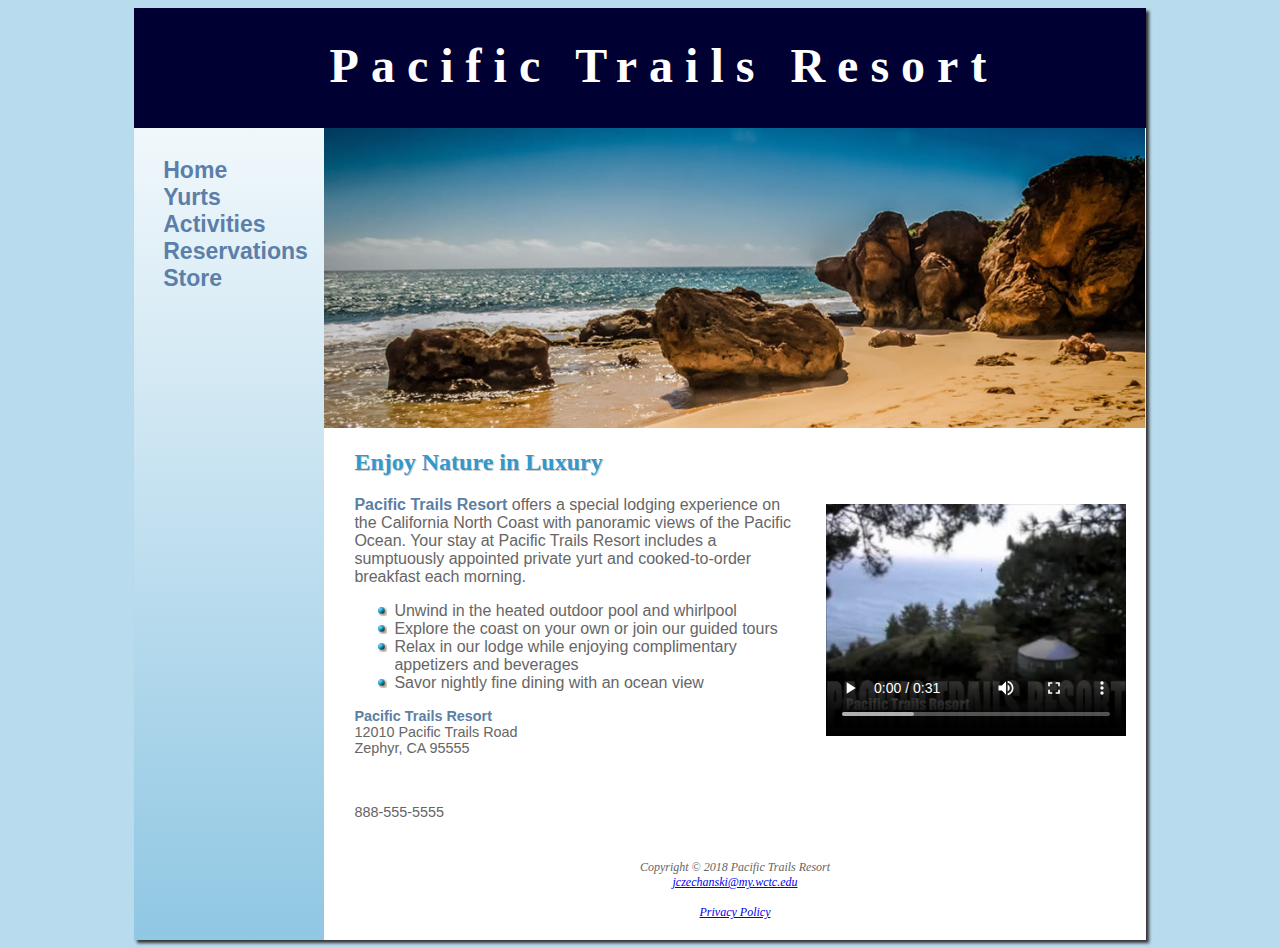
<file: index.html>
<!DOCTYPE html>
<html lang="en">
    <head>
        <title>Pacific Trails Resort</title>
        <meta charset="UTF-8">
        <meta name="viewport" content="width=device-width, inital-scale=1.0">
        <link href="css/pacific.css" rel="stylesheet">
        <link rel="icon" href="favicon.ico" type="image/x-icon">
        <meta name="author" content="James Czechanski">
        <meta name="description" content="Pacific Trails Resort, a luxurious resort on the Pacific located
            in Zephyr California.">
        <link rel="canonical" content="https://jcze-ptr.netlify.com">
    </head>
    <body>
    <div id="wrapper">
        <header>
            <h1>Pacific Trails Resort</h1>
        </header>
        <nav>
            <ul>
                <li><a href="index.html">Home</a></li>
                <li><a href="yurts.html">Yurts</a></li>
                <li><a href="activities.html">Activities</a></li>
                <li><a href="reservations.html">Reservations</a></li>
                <li><a href="store.html">Store</a></li>
            </ul>
        </nav>
        <div id="homehero"></div>
        <main>
            <h2>Enjoy Nature in Luxury</h2>
            <div id="mobileVid"></div>
            <video  controls="controls"
                    poster="img/pacifictrailsresort.jpg"
                    width="320" height="240">
                <source src="media/PacificTrailsResort.mp4"
                        type="video/mp4">
                <source src="media/PacificTrailsResort.ogv"
                        type="video/ogg">
                <source src="media/pacifictrailsresort.swf"
                        type="video/flash">
                <embed type="application/x-shockware-flash" src="media/pacifictrailsresort.swf" quality="high" width="320" height="240">
            </video>
            <p><span class="resort">Pacific Trails Resort</span> offers a special lodging experience on the California North
                Coast with panoramic views of the Pacific Ocean. Your stay at Pacific Trails Resort includes a sumptuously
                appointed private yurt and cooked-to-order breakfast each morning.</p>
            <ul>
                <li>Unwind in the heated outdoor pool and whirlpool</li>
                <li>Explore the coast on your own or join our guided tours</li>
                <li>Relax in our lodge while enjoying complimentary appetizers and beverages</li>
                <li>Savor nightly fine dining with an ocean view</li>
            </ul>
            <div id="contact">
                <span class="resort">Pacific Trails Resort</span><br>
                12010 Pacific Trails Road<br>
                Zephyr, CA 95555<br><br>
                <a id="mobile" href="tel:888-555-5555">888-555-5555</a><br><br>
                <span id="desktop">888-555-5555</span>
            </div>
        </main>
        <footer>
            Copyright &copy; 2018 Pacific Trails Resort<br>
            <a href="mailto:jczechanski@my.wctc.edu">jczechanski@my.wctc.edu</a><br><br>
            <a href="privacy.html">Privacy Policy</a>
        </footer>
    </div>
    </body>
</html>
</file>
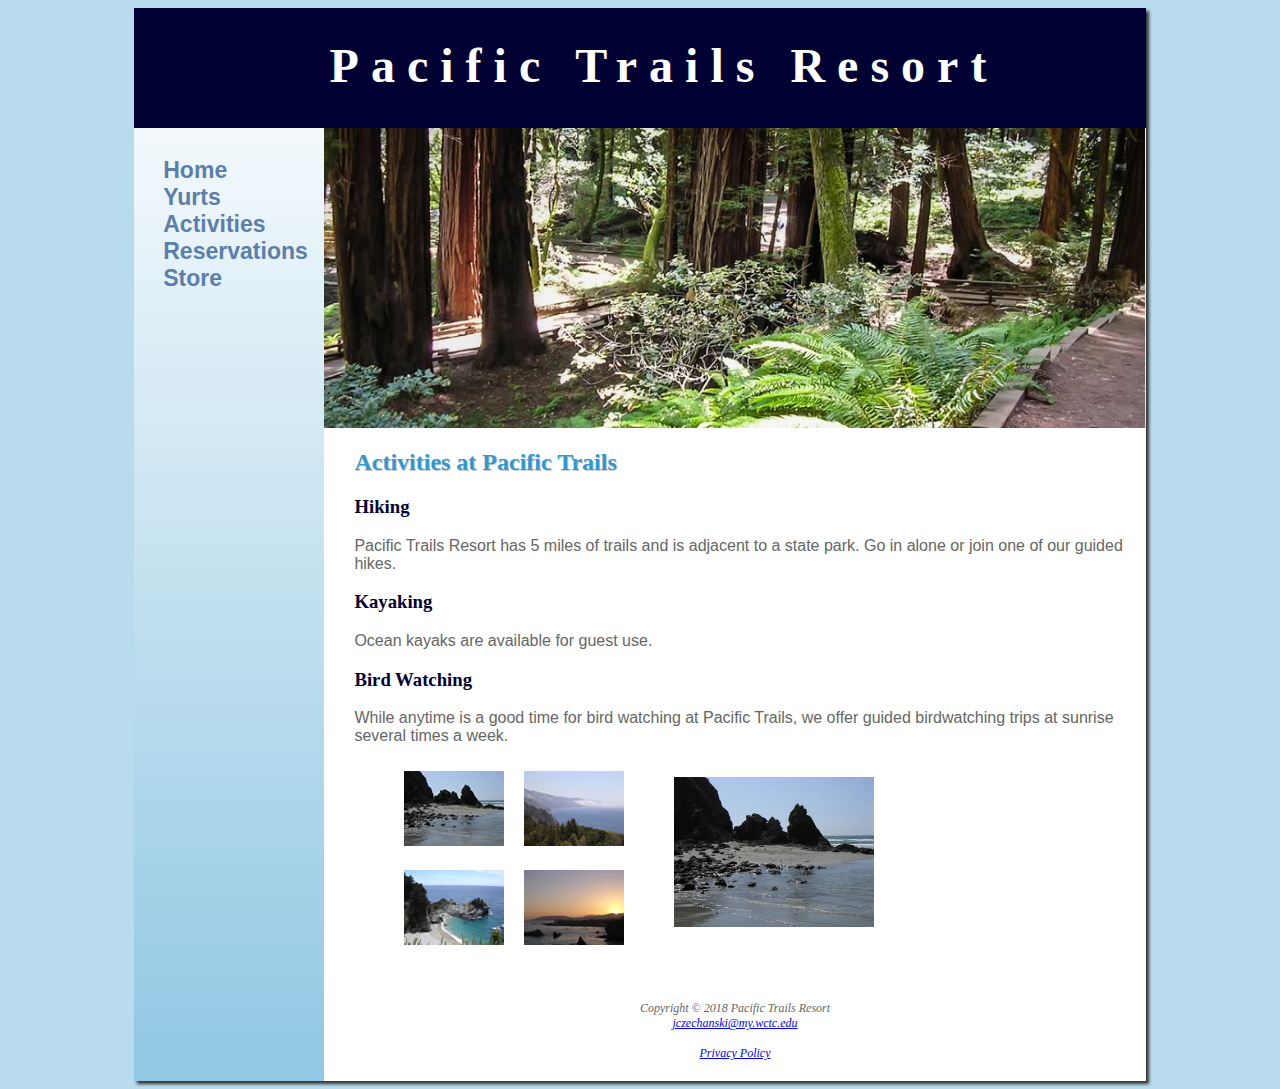
<file: activities.html>
<!DOCTYPE html>
<html lang="en">
    <head>
        <title>Activities at Pacific Trails</title>
        <meta charset="UTF-8">
        <meta name="viewport" content="width=device-width, inital-scale=1.0">
        <link href="css/pacific.css" rel="stylesheet">
        <link rel="icon" href="favicon.ico" type="image/x-icon">
        <meta name="author" content="James Czechanski">
        <meta name="description" content="Take part in the many activities our resort has to offer like:
            hiking, kayaking, or bird watching.">
    </head>
    <body>
    <div id="wrapper">
        <header>
            <h1>Pacific Trails Resort</h1>
        </header>
            <nav>
                <ul>
                    <li><a href="index.html">Home</a></li>
                    <li><a href="yurts.html">Yurts</a></li>
                    <li><a href="activities.html">Activities</a></li>
                    <li><a href="reservations.html">Reservations</a></li>
                    <li><a href="store.html">Store</a></li>
                </ul>
            </nav>
        <div id="trailhero"></div>
        <main>
                <h2>Activities at Pacific Trails</h2>
            <h3>Hiking</h3>
                <p>Pacific Trails Resort has 5 miles of trails and is adjacent to a state park. Go in alone or join one
                of our guided hikes.</p>
            <h3>Kayaking</h3>
                <p>Ocean kayaks are available for guest use.</p>
            <h3>Bird Watching</h3>
                <p>While anytime is a good time for bird watching at Pacific Trails, we offer guided birdwatching trips at
                sunrise several times a week.</p>
            <div id="gallery">
                <figure>
                    <img src="img/photo2.jpg" width="200" height="150" alt="Rocky Cove">
                </figure>
                <ul>
                    <li>
                        <a href="img/photo2.jpg">
                            <img src="img/thumb2.jpg" width="100" height="75" alt="Rocky Cove">
                            <span>
                                <img src="img/photo2.jpg" width="200" height="150" alt="Rocky Cove">
                                <br>Rocky Cove
                            </span>
                        </a>
                    </li>
                    <li>
                        <a href="img/photo3.jpg">
                            <img src="img/thumb3.jpg" width="100" height="75" alt="Mountain Shoreline">
                            <span>
                                <img src="img/photo3.jpg" width="200" height="150" alt="Mountain Shoreline">
                                <br>Mountain Shoreline
                            </span>
                        </a>
                    </li>
                    <li>
                        <a href="img/photo4.jpg">
                            <img src="img/thumb4.jpg" width="100" height="75" alt="Ocean Rock">
                            <span>
                                <img src="img/photo4.jpg" width="200" height="150" alt="Ocean Rock">
                                <br>Ocean Rock
                            </span>
                        </a>
                    </li>
                    <li><a href="img/photo6.jpg"><img src="img/thumb6.jpg" width="100" height="75" alt="Sunset">
                            <span><img src="img/photo6.jpg" width="200" height="150" alt="Sunset"><br>Sunset</span></a>
                    </li>
                </ul>
            </div>
        </main>
        <footer>
            Copyright &copy; 2018 Pacific Trails Resort<br>
            <a href="mailto:jczechanski@my.wctc.edu">jczechanski@my.wctc.edu</a><br><br>
            <a href="privacy.html">Privacy Policy</a>
        </footer>
    </div>
    </body>
</html>
</file>
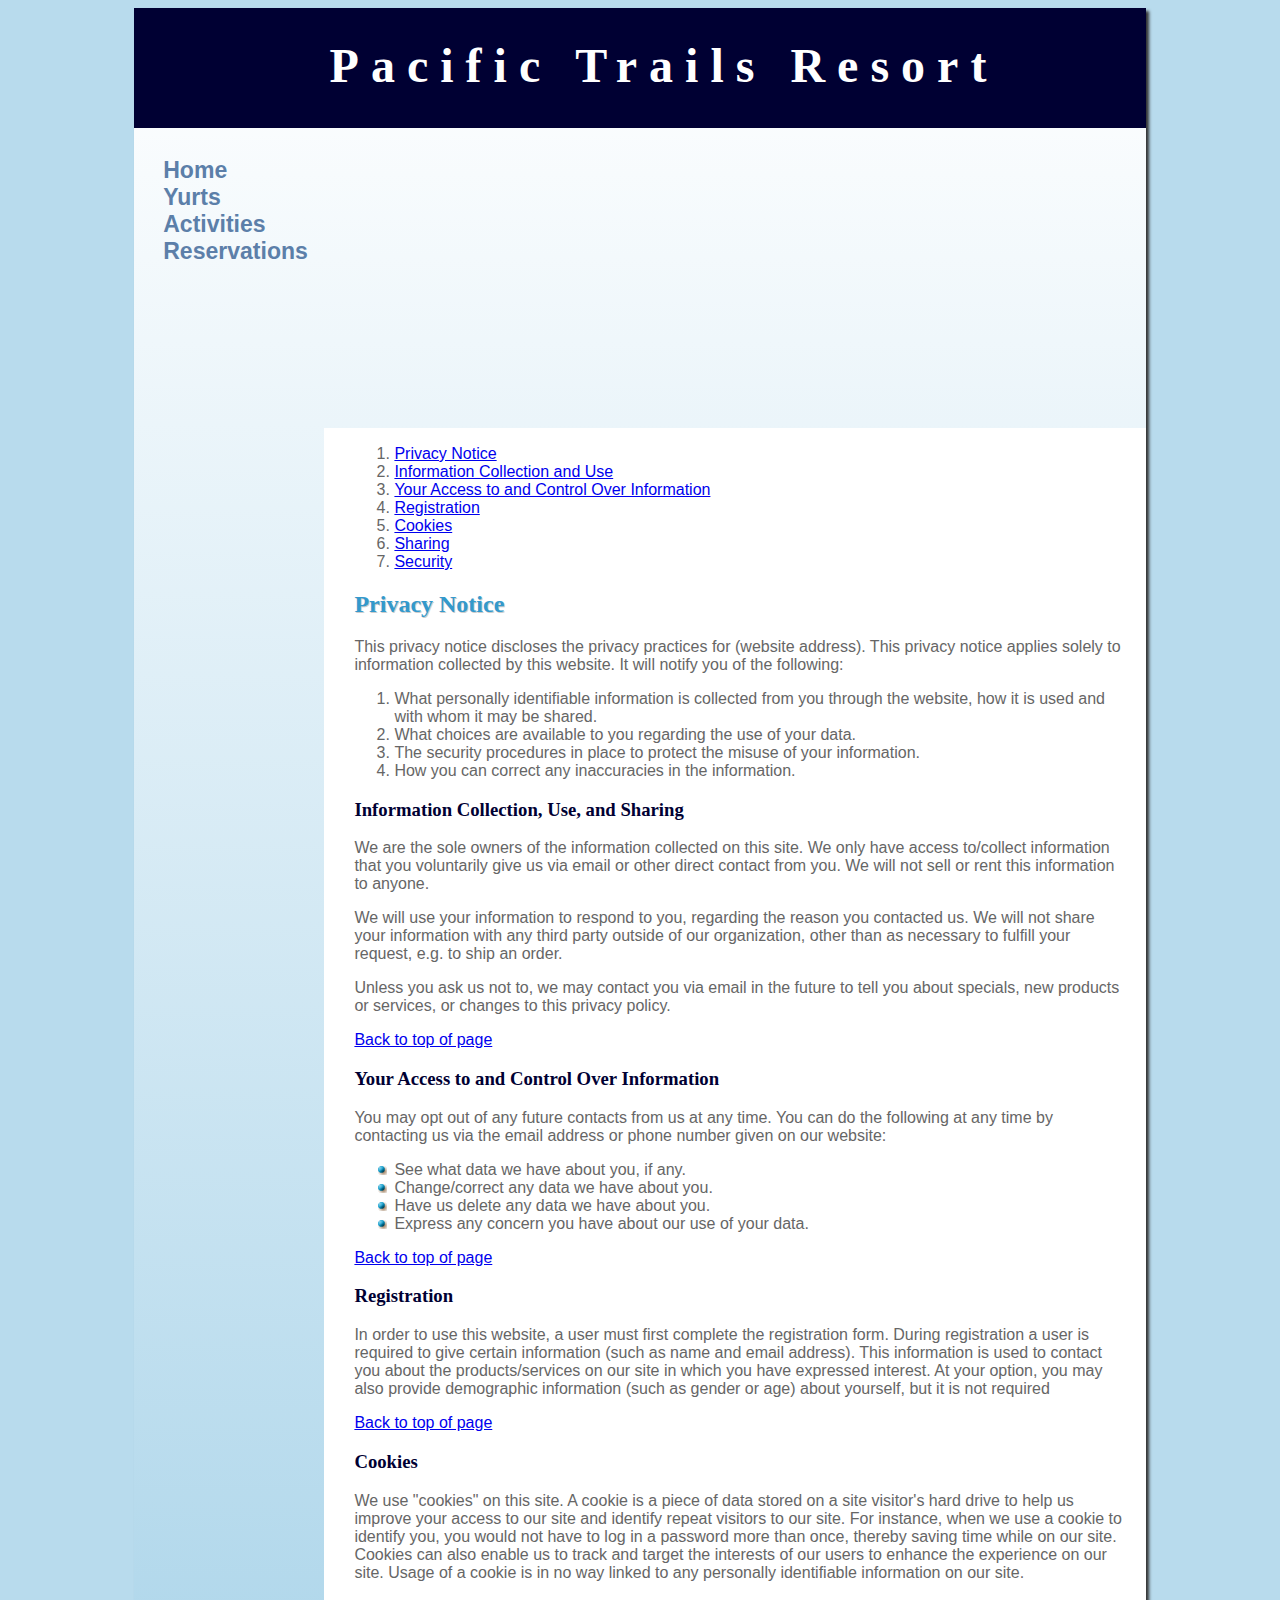
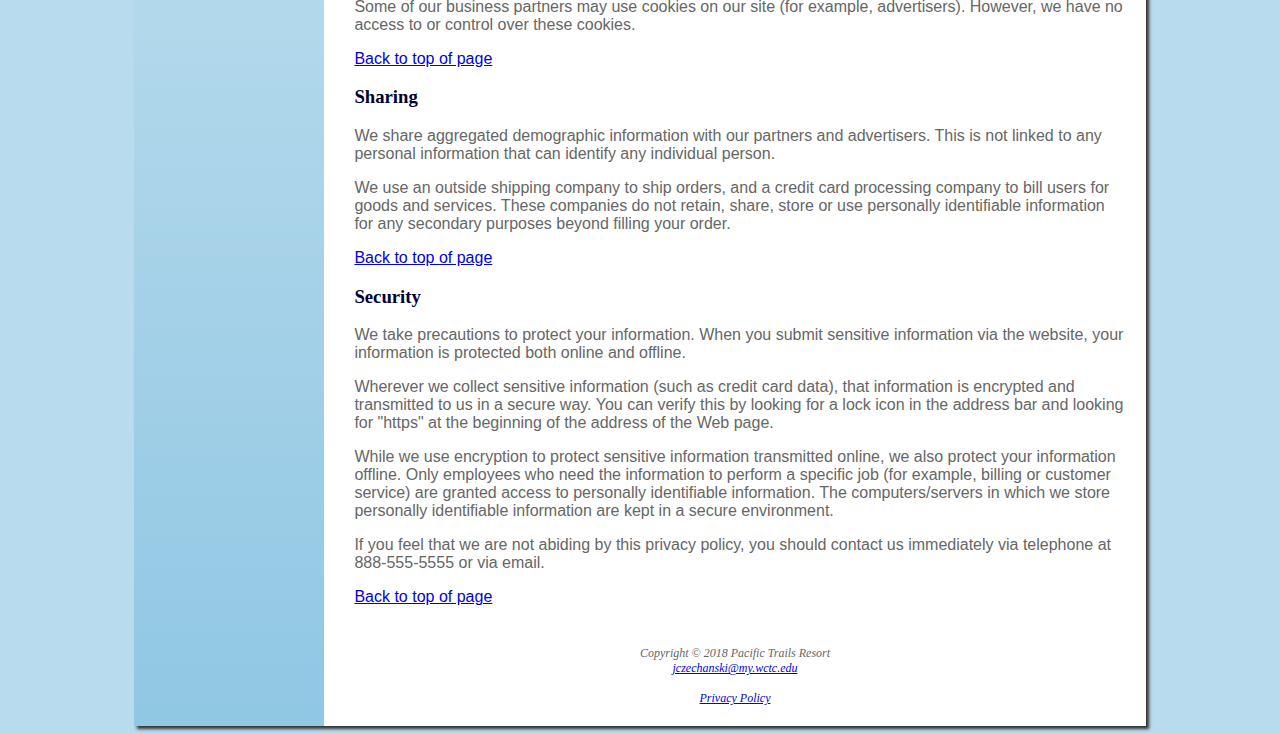
<file: privacy.html>
<!DOCTYPE html>
<html lang="en">
    <head>
        <title>Pacific Trails Resort :: Privacy</title>
        <meta charset="UTF-8">
        <meta name="viewport" content="width=device-width, inital-scale=1.0">
        <link href="css/pacific.css" rel="stylesheet">
        <link rel="icon" href="favicon.ico" type="image/x-icon">
        <meta name="author" content="James Czechanski">
    </head>
    <body>
    <div id="wrapper">
        <header>
            <h1>Pacific Trails Resort</h1>
        </header>
        <nav>
            <ul>
                <li><a href="index.html">Home</a></li>
                <li><a href="yurts.html">Yurts</a></li>
                <li><a href="activities.html">Activities</a></li>
                <li><a href="reservations.html">Reservations</a></li>
            </ul>
        </nav>
        <div id="privacyhero"></div>
        <main>
            <a name="top"></a>
            <ol>
                <li><a href="#notice">Privacy Notice</a></li>
                <li><a href="#collection">Information Collection and Use</a></li>
                <li><a href="#control">Your Access to and Control Over Information</a></li>
                <li><a href="#registration">Registration</a></li>
                <li><a href="#cookies">Cookies</a></li>
                <li><a href="#sharing">Sharing</a></li>
                <li><a href="#security">Security</a></li>
            </ol>
            <a name="notice"><h2>Privacy Notice</h2></a>
                <p>This privacy notice discloses the privacy practices for (website address). This privacy notice
                    applies solely to information collected by this website. It will notify you of the following:</p>
                <ol>
                    <li>What personally identifiable information is collected from you through the website,
                        how it is used and with whom it may be shared.</li>
                    <li>What choices are available to you regarding the use of your data.</li>
                    <li>The security procedures in place to protect the misuse of your information.</li>
                    <li>How you can correct any inaccuracies in the information.</li>
                </ol>
            <a name="collection"><h3>Information Collection, Use, and Sharing</h3></a>
                <p>We are the sole owners of the information collected on this site. We only have access to/collect
                    information that you voluntarily give us via email or other direct contact from you. We will
                    not sell or rent this information to anyone.</p>
                <p>We will use your information to respond to you, regarding the reason you contacted us. We will
                    not share your information with any third party outside of our organization, other than as
                    necessary to fulfill your request, e.g. to ship an order.</p>
                <p>Unless you ask us not to, we may contact you via email in the future to tell you about specials,
                    new products or services, or changes to this privacy policy.</p>
                <a href="#top">Back to top of page</a>
            <a name="control"><h3>Your Access to and Control Over Information</h3></a>
                <p>You may opt out of any future contacts from us at any time. You can do the following at any time
                    by contacting us via the email address or phone number given on our website:</p>
                <ul>
                    <li>See what data we have about you, if any.</li>
                    <li>Change/correct any data we have about you.</li>
                    <li>Have us delete any data we have about you.</li>
                    <li>Express any concern you have about our use of your data.</li>
                </ul>
                <a href="#top">Back to top of page</a>
            <a name="registration"><h3>Registration</h3></a>
                <p>In order to use this website, a user must first complete the registration form. During
                    registration a user is required to give certain information (such as name and email address).
                    This information is used to contact you about the products/services on our site in which you have
                    expressed interest. At your option, you may also provide demographic information (such as gender
                    or age) about yourself, but it is not required</p>
                <a href="#top">Back to top of page</a>
            <a name="cookies"><h3>Cookies</h3></a>
                <p>We use "cookies" on this site. A cookie is a piece of data stored on a site visitor's hard drive
                    to help us improve your access to our site and identify repeat visitors to our site. For instance,
                    when we use a cookie to identify you, you would not have to log in a password more than once,
                    thereby saving time while on our site. Cookies can also enable us to track and target the interests
                    of our users to enhance the experience on our site. Usage of a cookie is in no way linked to any
                    personally identifiable information on our site.</p>
                <p>Some of our business partners may use cookies on our site (for example, advertisers). However,
                    we have no access to or control over these cookies.</p>
                <a href="#top">Back to top of page</a>
            <a name="sharing"><h3>Sharing</h3></a>
                <p>We share aggregated demographic information with our partners and advertisers. This is not linked
                    to any personal information that can identify any individual person.</p>
                <p>We use an outside shipping company to ship orders, and a credit card processing company to bill
                    users for goods and services. These companies do not retain, share, store or use personally
                    identifiable information for any secondary purposes beyond filling your order.</p>
                <a href="#top">Back to top of page</a>
            <a name="security"><h3>Security</h3></a>
                <p>We take precautions to protect your information. When you submit sensitive information via the
                    website, your information is protected both online and offline.</p>
                <p>Wherever we collect sensitive information (such as credit card data), that information is
                    encrypted and transmitted to us in a secure way. You can verify this by looking for a lock icon
                    in the address bar and looking for "https" at the beginning of the address of the Web page.</p>
                <p>While we use encryption to protect sensitive information transmitted online, we also protect your
                    information offline. Only employees who need the information to perform a specific job (for
                    example, billing or customer service) are granted access to personally identifiable information.
                    The computers/servers in which we store personally identifiable information are kept in a secure
                    environment.</p>
                <p>If you feel that we are not abiding by this privacy policy, you should contact us immediately via
                    telephone at 888-555-5555 or via email.</p>
                <a href="#top">Back to top of page</a>
        </main>
        <footer>
            Copyright &copy; 2018 Pacific Trails Resort<br>
            <a href="mailto:jczechanski@my.wctc.edu">jczechanski@my.wctc.edu</a><br><br>
            <a href="privacy.html">Privacy Policy</a>
        </footer>
    </div>
    </body>
</html>
</file>
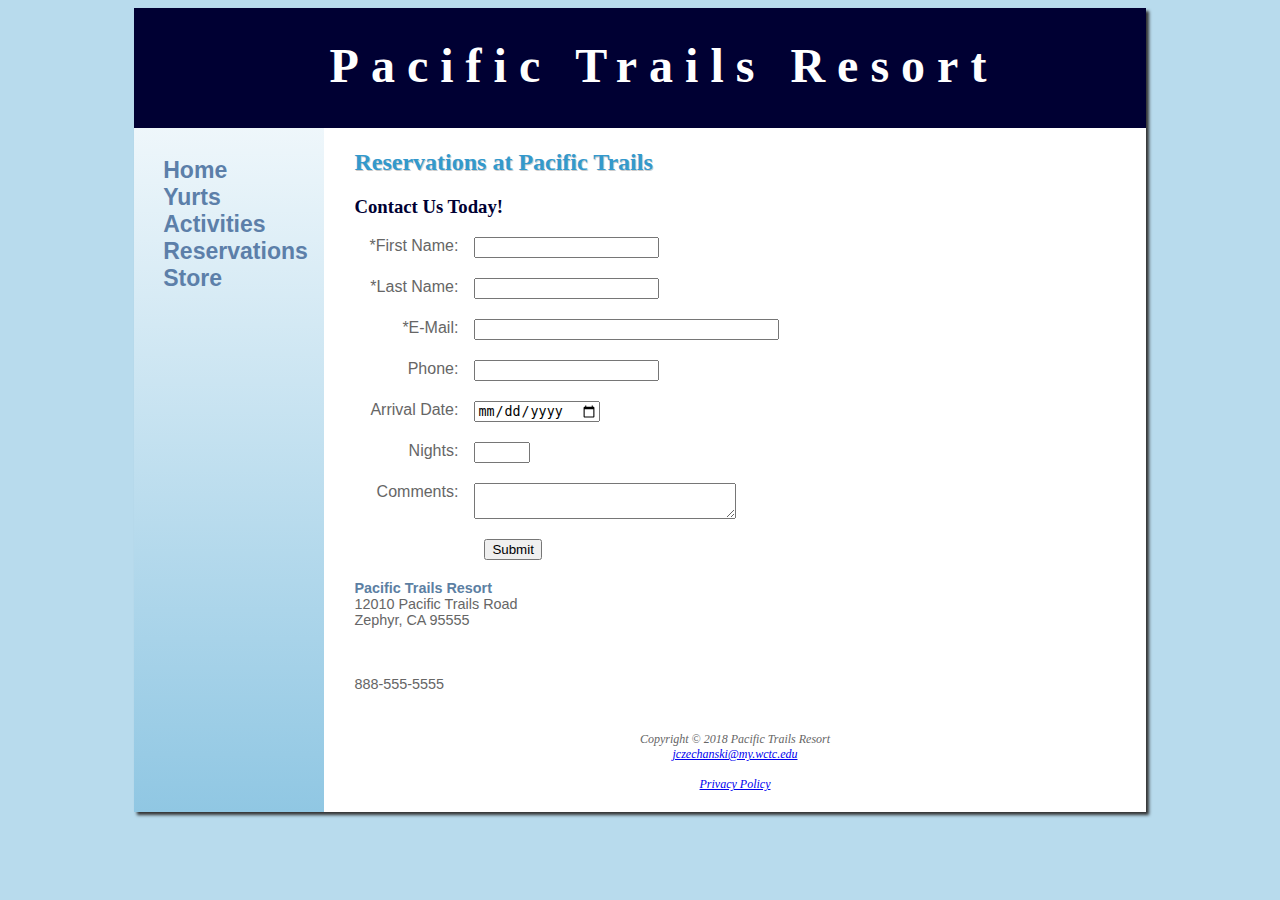
<file: reservations.html>
<!DOCTYPE html>
<html lang="en">
<head>
    <title>Making Reservations at Pacific Trails</title>
    <meta charset="UTF-8">
    <meta name="viewport" content="width=device-width, inital-scale=1.0">
    <link href="css/pacific.css" rel="stylesheet">
    <link rel="icon" href="favicon.ico" type="image/x-icon">
    <meta name="author" content="James Czechanski">
    <meta name="description" content="Contact us today. Sign up online for your dream vacation today.">
</head>
<body>
<div id="wrapper">
    <header>
        <h1>Pacific Trails Resort</h1>
    </header>
    <nav>
        <ul>
            <li><a href="index.html">Home</a></li>
            <li><a href="yurts.html">Yurts</a></li>
            <li><a href="activities.html">Activities</a></li>
            <li><a href="reservations.html">Reservations</a></li>
            <li><a href="store.html">Store</a></li>
        </ul>
    </nav>
    <main>
        <h2>Reservations at Pacific Trails</h2>
        <h3>Contact Us Today!</h3>
        <form method="post" action="https://webdevbasics.net/scripts/pacific.php">

            <label for="myFName">*First Name:</label>
            <input id="myFName" name="myFName" type="text" required>

            <label for="myLName">*Last Name:</label>
            <input id="myLName" name="myLName" type="text" required>

            <label for="myEmail">*E-Mail:</label>
            <input id="myEmail" name="myEmail" type="email" size="35" required>

            <label for="myPhone">Phone:</label>
            <input id="myPhone" name="myPhone" type="tel" maxlength="12">

            <label for="myArrival">Arrival Date:</label>
            <input id="myArrival" name="myArrival" type="date">

            <label for="myNights">Nights:</label>
            <input id="myNights" name="myNights" type="number" min="1" max="14">

            <label for="myComments">Comments:</label>
            <textarea id="myComments" name="myComments" rows="2" cols="30" required></textarea>

            <input type="submit" value="Submit">
        </form>
        <div id="contact">
            <span class="resort">Pacific Trails Resort</span><br>
            12010 Pacific Trails Road<br>
            Zephyr, CA 95555<br><br>
            <a id="mobile" href="tel:888-555-5555">888-555-5555</a><br><br>
            <span id="desktop">888-555-5555</span>
        </div>
    </main>
    <footer>
        Copyright &copy; 2018 Pacific Trails Resort<br>
        <a href="mailto:jczechanski@my.wctc.edu">jczechanski@my.wctc.edu</a><br><br>
        <a href="privacy.html">Privacy Policy</a>
    </footer>
</div>
</body>
</html>
</file>
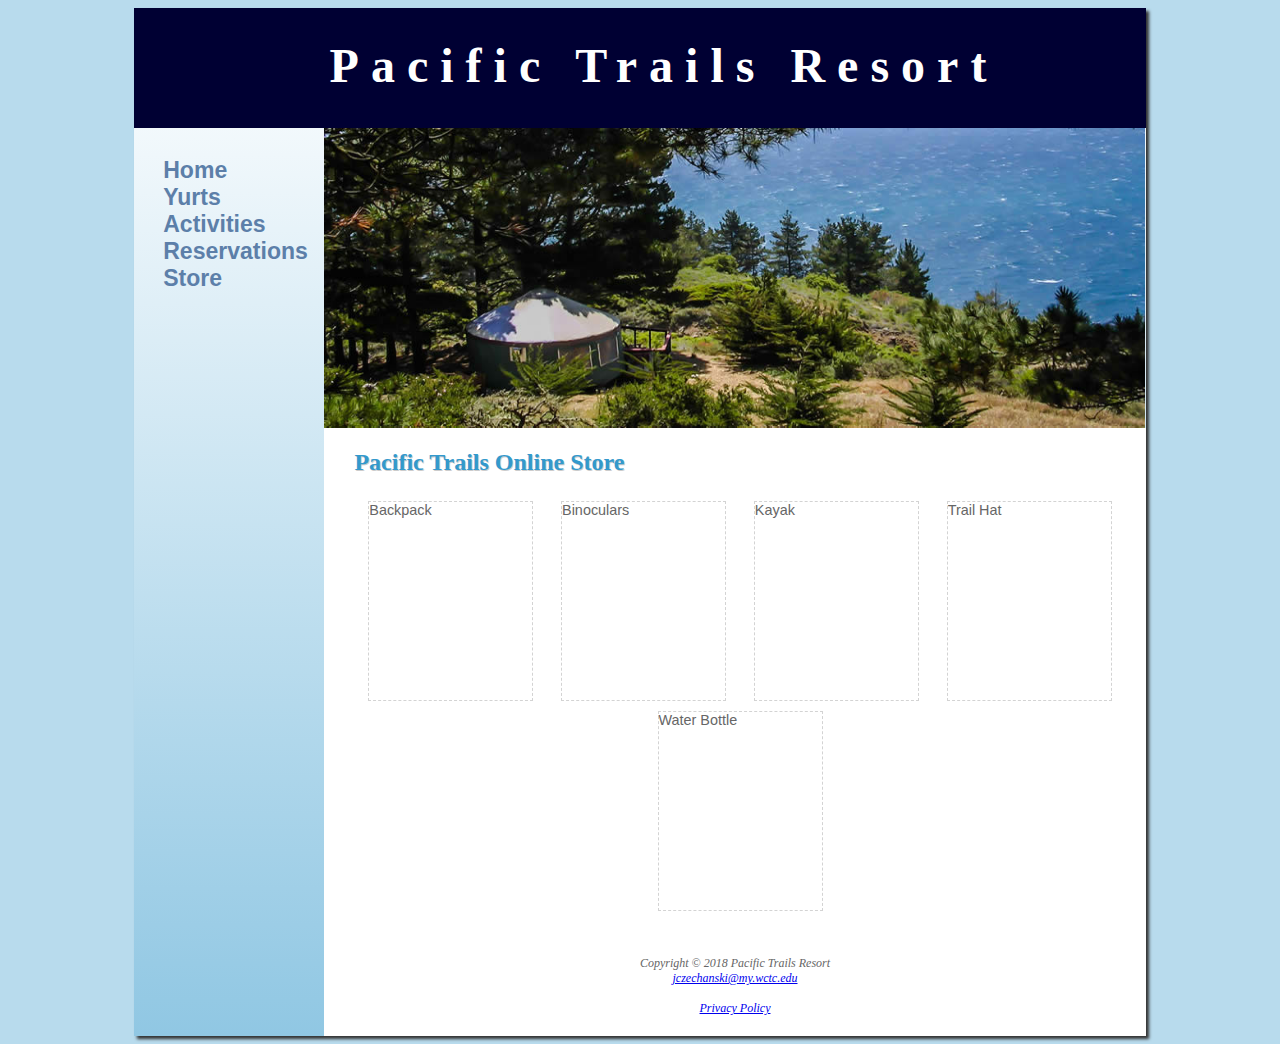
<file: store.html>
<!DOCTYPE html>
<html lang="en">
<head>
    <title>Online Store of Pacific Trails Resort</title>
    <meta charset="UTF-8">
    <meta name="viewport" content="width=device-width, inital-scale=1.0">
    <link href="css/pacific.css" rel="stylesheet">
    <link rel="icon" href="favicon.ico" type="image/x-icon">
    <meta name="author" content="James Czechanski">
    <meta name="description" content="Buy our products. Backpack, Binoculars, Kayak, Trail Hat, Watter Bottle.">
</head>
<body>
<div id="wrapper">
    <header>
        <h1>Pacific Trails Resort</h1>
    </header>
    <nav>
        <ul>
            <li><a href="index.html">Home</a></li>
            <li><a href="yurts.html">Yurts</a></li>
            <li><a href="activities.html">Activities</a></li>
            <li><a href="reservations.html">Reservations</a></li>
            <li><a href="store.html">Store</a></li>
        </ul>
    </nav>
    <div id="yurthero"></div>
    <main>
        <h2>Pacific Trails Online Store</h2>
        <div class="flexstore">
            <div class="storeitem">Backpack</div>
            <div class="storeitem">Binoculars</div>
            <div class="storeitem">Kayak</div>
            <div class="storeitem">Trail Hat</div>
            <div class="storeitem">Water Bottle</div>
        </div>
<!--        <nav class="container">-->
<!--            <div>Home</div>-->
<!--            <div>Search</div>-->
<!--            <div>Logout</div>-->
<!--        </nav>-->
    </main>
    <footer>
        Copyright &copy; 2018 Pacific Trails Resort<br>
        <a href="mailto:jczechanski@my.wctc.edu">jczechanski@my.wctc.edu</a><br><br>
        <a href="privacy.html">Privacy Policy</a>
    </footer>
</div>
</body>
</html>
</file>
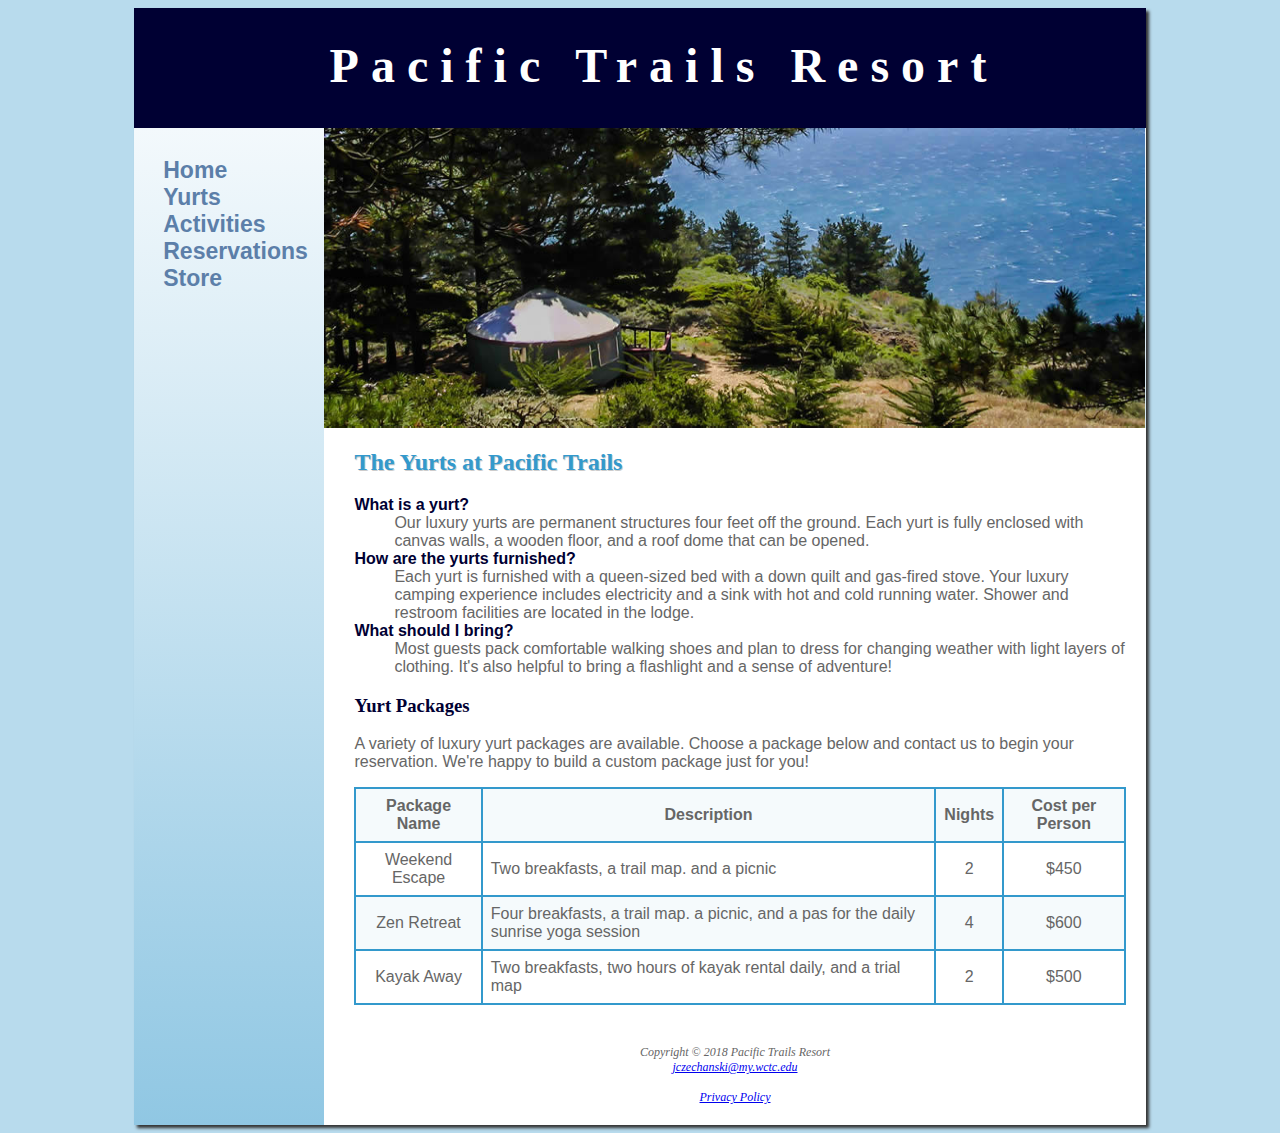
<file: yurts.html>
<!DOCTYPE html>
<html lang="en">
    <head>
        <title>Yurts at Pacific Trails</title>
        <meta charset="UTF-8">
        <meta name="viewport" content="width=device-width, inital-scale=1.0">
        <link href="css/pacific.css" rel="stylesheet">
        <link rel="icon" href="favicon.ico" type="image/x-icon">
        <meta name="author" content="James Czechanski">
        <meta name="description" content="Enjoy your stay in one of our many luxurious yurts.
            Our resort offers a variety of different packages tailored to your stay.">
    </head>
    <body>
    <div id="wrapper">
        <header>
            <h1>Pacific Trails Resort</h1>
        </header>
            <nav>
                <ul>
                    <li><a href="index.html">Home</a></li>
                    <li><a href="yurts.html">Yurts</a></li>
                    <li><a href="activities.html">Activities</a></li>
                    <li><a href="reservations.html">Reservations</a></li>
                    <li><a href="store.html">Store</a></li>
                </ul>
            </nav>
        <div id="yurthero"></div>
        <main>
            <h2>The Yurts at Pacific Trails</h2>
            <dl>
                <dt><strong>What is a yurt?</strong></dt>
                <dd>Our luxury yurts are permanent structures four feet off the ground. Each yurt is fully enclosed with
                    canvas walls, a wooden floor, and a roof dome that can be opened.</dd>
                <dt><strong>How are the yurts furnished?</strong></dt>
                <dd>Each yurt is furnished with a queen-sized bed with a down quilt and gas-fired stove. Your luxury camping
                    experience includes electricity and a sink with hot and cold running water. Shower and restroom
                    facilities are located in the lodge.</dd>
                <dt><strong>What should I bring?</strong></dt>
                <dd>Most guests pack comfortable walking shoes and plan to dress for changing weather with light layers
                    of clothing. It's also helpful to bring a flashlight and a sense of adventure!</dd>
            </dl>
            <h3>Yurt Packages</h3>
            <p>A variety of luxury yurt packages are available. Choose a package below and contact us to begin your
                reservation. We're happy to build a custom package just for you!</p>
            <table>
                <tr>
                    <th>Package Name</th>
                    <th>Description</th>
                    <th>Nights</th>
                    <th>Cost per Person</th>
                </tr>
                <tr>
                    <td> Weekend Escape</td>
                    <td class="text">Two breakfasts, a trail map. and a picnic</td>
                    <td>2</td>
                    <td>$450</td>
                </tr>
                <tr>
                    <td>Zen Retreat</td>
                    <td class="text">Four breakfasts, a trail map. a picnic, and a pas for the daily sunrise yoga session</td>
                    <td>4</td>
                    <td>$600</td>
                </tr>
                <tr>
                    <td>Kayak Away</td>
                    <td class="text">Two breakfasts, two hours of kayak rental daily, and a trial map</td>
                    <td>2</td>
                    <td>$500</td>
                </tr>
            </table>
        </main>
        <footer>
            Copyright &copy; 2018 Pacific Trails Resort<br>
            <a href="mailto:jczechanski@my.wctc.edu">jczechanski@my.wctc.edu</a><br><br>
            <a href="privacy.html">Privacy Policy</a>
        </footer>
    </div>
    </body>
</html>
</file>
<file: css/pacific.css>
/* This is the style sheet for the Path of Light Yoga Studio Project */

* {
    box-sizing: border-box;
}

header, main, nav, footer, figure, figcaption, aside, section, article {
    display: block
}

body {
    background-color: #B8DBED;
    color: #666666;
    font-family: Arial, Helvetica, sans-serif;
}

header {
    background-color: #000033;
    color: #FFFFFF;
    height: 120px;
    text-align: center;
    padding-top: 30px;
    padding-left: 3em;
}

nav {
    font-weight: bold;
    padding: 1.5em;
    font-size: 120%;
    float: left;
    width: 160px;
}

nav a {
    text-decoration: none;
    transition: color 3s ease-out;
}

nav ul {
    list-style: none;
    margin: 0;
    padding-left: 0;
    font-size: 1.2em;
}

nav a:link {
    color: #5C7FA9;
}

nav a:visited {
    color: #344873;
}

nav a:hover {
    color: #A52A2A;
}

h1 {
    margin-bottom: 0;
    margin-top: 0;
    font-size: 3em;
    letter-spacing: 0.25em;
}

h2 {
    color: #3399CC;
    text-shadow: 1px 1px #CCCCCC;
}

h3 {
    color: #000033;
}

h1, h2, h3, footer {
    font-family: Georgia, "Times New Roman", serif;
}

main {
    padding-top: 1px;
    padding-right: 20px;
    padding-bottom: 20px;
    padding-left: 30px;
    display: block;
    background: #FFFFFF;
    margin-left: 190px;
}

main ul {
    list-style-image: url("../img/marker.gif");
}

dt {
    color: #000033;
}

footer {
    font-size: 75%;
    font-style: italic;
    text-align: center;
    padding: 20px;
    background-color: #FFFFFF;
    margin-left: 190px;
    float: none;
}

label {
    float: left;
    display: block;
    text-align: right;
    width: 120px;
    padding-right: 1em;
}

input, textarea {
    display: block;
    margin-bottom: 20px;
}

input[type="submit"] {
    margin-left: 130px;
}

.resort {
    color: #5C7FA3;
    font-weight: bold;
}

/*.container {*/
/*    border: 5px solid mediumpurple;*/
/*    display: flex;*/
/*    justify-content: center;*/
/*}*/

.flexstore {
    display: flex;
    flex-wrap: wrap;
}

.storeitem {
    border: 1px dashed lightgrey;
    margin: 5px auto;
    height: 200px;
    width: 165px;
    font-size: 0.9em;
}

#contact {
    font-size: 90%;
}

#wrapper {
    margin-left: auto;
    margin-right: auto;
    width: 80%;
    background-color: #90C7E3;
    min-width: 960px;
    max-width: 2048px;
    box-shadow: 3px 3px 3px #333333;
    border-width: 1px;
    border-color: #000033;
    background-image: linear-gradient(to bottom, #FFFFFF, #90C7E3);
    background-repeat: no-repeat;
}

#homehero {
    height: 300px;
    background-image: url("../img/coast2.jpg");
    background-size: 100% 100%;
    background-repeat: no-repeat;
    margin-left: 190px;
}

#yurthero {
    height: 300px;
    background-image: url("../img/yurt.jpg");
    background-size: 100% 100%;
    background-repeat: no-repeat;
    margin-left: 190px;
}

#trailhero {
    height: 300px;
    background-image: url("../img/trail.jpg");
    background-size: 100% 100%;
    background-repeat: no-repeat;
    margin-left: 190px;
}

#privacyhero {
    height: 300px;
    background-image: url("http://jhay.info/privacy-policy.jpg");
    background-size: 100% 100%;
    background-repeat: no-repeat;
    margin-left: 190px;
}

#mobile {
    display: none;
  }

#desktop {
    display: inline;
}

table, td, th {
    border: 2px solid #3399CC
}

table {
    border-collapse: collapse;
}

td, th {
    padding: 0.5em;
}

td {
    text-align: center;
}

.text {
    text-align: left;
}

tr:nth-of-type(odd) {
    background-color: #F5FAFC;
}

video, embed {
    float: right;
    padding-left: 20px;
}

#gallery {
    position: relative;
    height: 200px;
    text-align: left;
    color: #000;
}

#gallery ul {
    list-style-type: none;
    width: 300px;
}

#gallery li {
    display: inline;
    float: left;
    padding: 10px;
}

#gallery img {
    border-style: none;
}

#gallery a {
    text-decoration: none;
    font-style: italic;
    color: black;
}

#gallery span {
    position: absolute;
    left: -1000px;
    opacity: 0;
    transition: opacity 1s ease-in-out;
}

#gallery a:hover span {
    position: absolute;
    top: 16px;
    left: 320px;
    text-align: center;
    opacity: 1;
}

figure {
    position: absolute;
    left: 280px;
    text-align: center;
}

@media only screen and (max-width: 64em) {

    body {
        margin: 0;
        background-color: #FFFFFF;
    }

    header {
        padding-top: 0.5em;
        padding-bottom: 0.5em;
        padding-left: 0;
        height: auto;
    }

    nav {
        float: none;
        width: auto;
        text-align: center;
        padding: 0.5em;
    }

    nav li {
        display: inline;
        padding-top: 0.25em;
        padding-bottom: 0.25em;
        padding-left: 0.75em;
        padding-right: 0.75em;
    }

    h1 {
        letter-spacing: 0.1em;
    }

    main {
        margin-left: 0;
    }

    footer {
        margin-left: 0;
    }

    video, embed {
        float: none;
    }

    #wrapper {
        min-width: 0;
        width: auto;
        box-shadow: none;
        border: none;
    }

    #homehero, #yurthero, #trailhero {
        margin: 0;
        height: 200px;
    }

}

@media only screen and (max-width: 37.5em) {

    main {
        padding-top: 0.1em;
        padding-bottom: 0.1em;
        padding-left: 1em;
        padding-right: 1em;
        font-size: 90%;
    }

    nav {
        padding: 0;
    }

    nav li {
        display: block;
        margin: 0;
        border: 2px solid #330000;
    }

    nav a {
        display: block;
    }

    h1 {
        font-size: 2em;
    }

    label {
        float: none;
        text-align: left;
    }

    input[type="submit"] {
        margin-left: 0;
    }

    video, embed {
        display: none;
    }

    #mobileVid {
        background-image: url("../img/pacifictrailsresort.jpg");
        height: 360px;
        width: 470px;
        background-size: 100%;
        background-repeat: no-repeat;
    }

    #homehero, #yurthero, #trailhero {
        background-image: none;
        height: 0;
    }

    #mobile {
        display: inline;
    }

    #desktop {
        display: none;
    }

    figure {
        display: none;
    }

    #gallery {
        display: none;
    }

}
</file>
